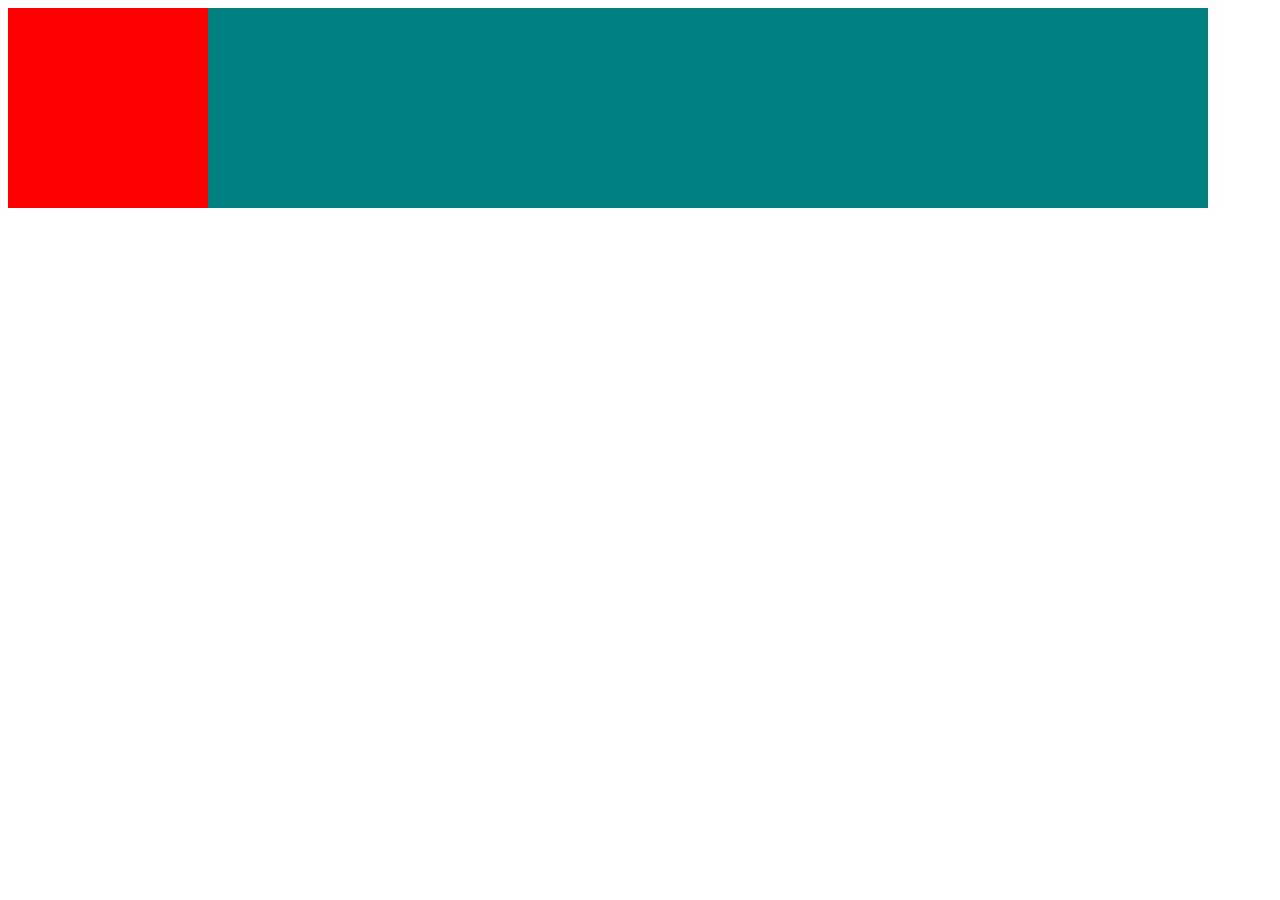
<file: index1.html>
<html>
    <head>
        <title>media_query</title>
   
    <style type="text/css">
        #toparea{
            height: 200px;
            background: thistle;
            width: 1200px;
        }
        #logoarea{
            width: 200px;
            height: 200px;
            background: red;
            float: left;
        }
        #titlearea{
            width: 1000px;
            height: 200px;
            background: teal;
            float: left;
        }
        @media screen and (max-width:1000px) {
            #toparea,#logoarea,#titlearea{
                width: 100%;
            }
        }
    </style>
     </head>
    <body>
        <div id="toparea">
            <div id="logoarea"></div>
            <div id="titlearea"></div>
        </div>
    </body>
</html>
</file>
